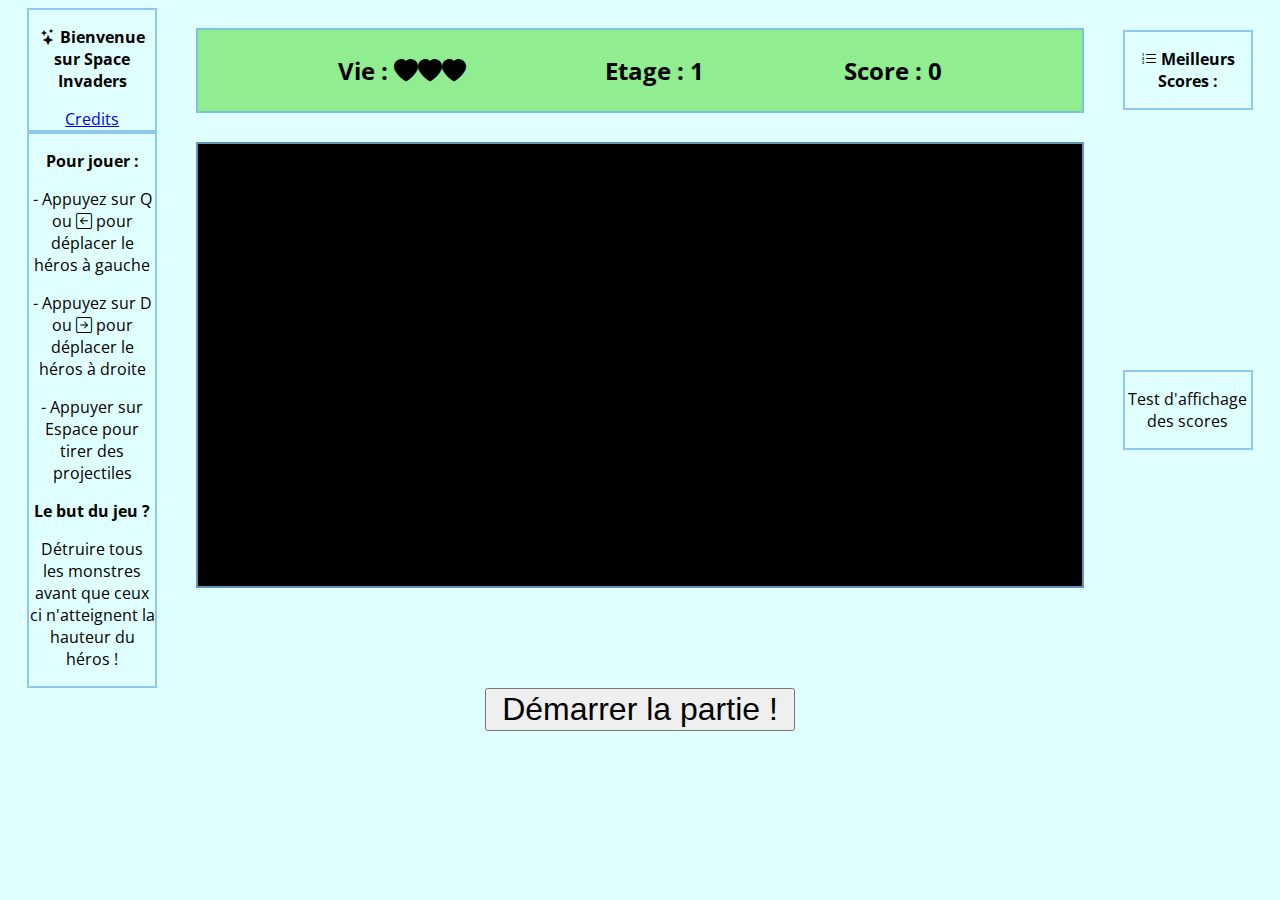
<file: index.html>
<!DOCTYPE html>

<html lang=fr>
    <head>
        <meta charset="utf-8">
        <link href="space.css" rel="stylesheet"/>
        <link rel="stylesheet" href="https://cdn.jsdelivr.net/npm/bootstrap-icons@1.5.0/font/bootstrap-icons.css">        
    </head>

    <body>

        

        <div id = 'headBar'>

            <div id= 'titleStart'>

                <p class='gameTitle'> <i class="bi bi-stars"></i> Bienvenue sur Space  Invaders </p>
                <a href='credits.html'> Credits </a>

            </div>
        
            <div id='stateBar' class='stats'>

                <p id='life'  > Vies : </p>
                <p id='stage' > Etage : </p>
                <p id='score' > Score : </p>
        
            </div>

            <div id= 'rightHead'>

                <p class= 'gameTitle'> <i class="bi bi-list-ol" ></i> Meilleurs Scores : </p>

            </div>
        
        </div>

        

        <div id = 'mainBar'>

            <div id = 'leftColumn' >
        
                <p class= 'gameTitle' > Pour jouer : </p>
                <p> - Appuyez sur Q ou <i class="bi bi-arrow-left-square"></i> pour déplacer le héros à gauche </p>
                <p> - Appuyez sur D ou <i class="bi bi-arrow-right-square"></i> pour déplacer le héros à droite </p>
                <p> - Appuyer sur Espace pour tirer des projectiles </p>
        
                <p class= 'gameTitle'> Le but du jeu ? </p> 
                <p> Détruire tous les monstres avant que ceux ci n'atteignent la hauteur du héros !</p>
        
        
            </div>

            <canvas></canvas>

            <div id = 'rightColumn'>


                <p> Test d'affichage des scores </p>
              <!-- Colonne du Score -->

            </div>

        </div>

        <input id="startButton" type="button" onclick="startNewGame(); " value=" Démarrer la partie ! "  />
        
        
        <script src="setup.js" type="text/javascript"></script>
        <script src="collision.js" type="text/javascript"></script>
        <script src="endgame.js" type="text/javascript"></script>
        <script src="skins.js" type="text/javascript"></script>
        <script src="hero.js" type="text/javascript"></script>
        <script src="monsters.js" type="text/javascript"></script>
        <script src="main.js" type="text/javascript"></script>
        
    </body>

</html>
</file>
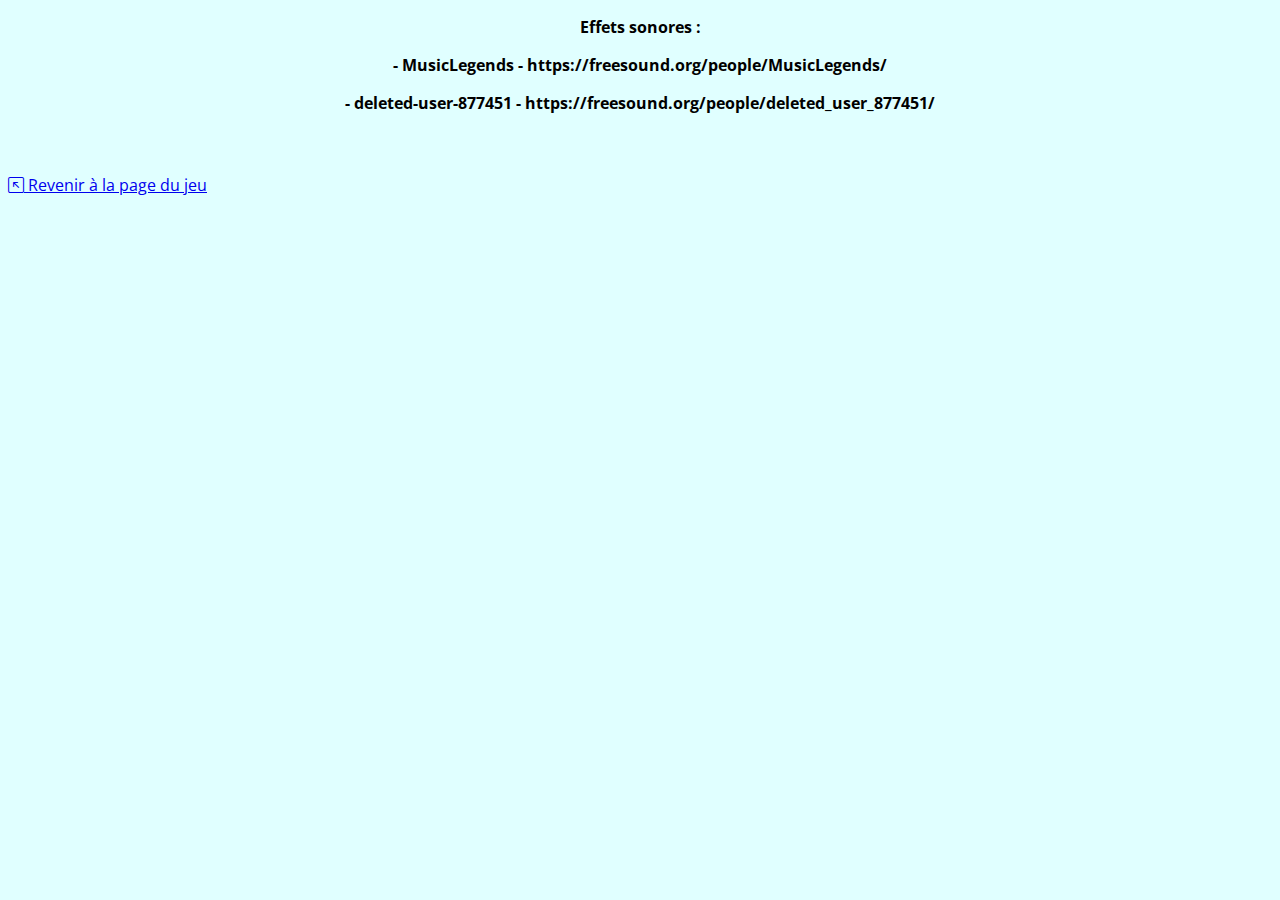
<file: credits.html>
<!DOCTYPE html>

<html lang=fr>
    <head>
        <meta charset="utf-8">
        <link href="space.css" rel="stylesheet"/>
        <link rel="stylesheet" href="https://cdn.jsdelivr.net/npm/bootstrap-icons@1.5.0/font/bootstrap-icons.css">        
    </head>

    <body>

        <p id= 'credits'> Effets sonores : </p>
        <p id= 'credits'> - MusicLegends - https://freesound.org/people/MusicLegends/ </p>
        <p id= 'credits'> - deleted-user-877451 - https://freesound.org/people/deleted_user_877451/</p>

    </br>
    </br>

    <a href='index.html'> <i class="bi bi-arrow-up-left-square"></i> Revenir à la page du jeu </a>
    </body>
    
</html>
</file>
<file: space.css>
@import url('https://fonts.googleapis.com/css2?family=Open+Sans&display=swap');


html {

    width: 100%;
    height: 100%;

}


body {

    background-color: lightcyan;
    font-family: 'Open Sans', sans-serif;

}

/*----------------- Barre du haut du jeu ----------------- */



.gameTitle, #credits{

    text-align: center;
    font-size: 1em;
    font-weight: bold;

}

.stats {

    text-align: center;
    font-size: 1.5em;
    font-weight: bold;

}


#startButton {

    display: block;
    margin: auto;
    font-size: 2em;

}





/*----------------- Contenu principal -----------------*/

#mainBar, #headBar {

    display: flex;

}




#leftColumn, #titleStart {

    width: 10%;
    margin: auto;
    text-align: center;
    border: 2px solid rgba(124, 186, 233, 0.8);

}


canvas {	
    
    width: 70%;

    height: 80%;

    border: 2px solid rgba(124, 186, 233, 0.8);

    margin: 10px auto;

    background-color: black;

}


#stateBar {

    width: 70%; 
    background-color: lightgreen;
    display: flex;
    justify-content: space-evenly;
    margin: auto;
    border: 2px solid rgba(124, 186, 233, 0.8);
 
 }


#rightColumn, #rightHead {

    width: 10%;
    margin: auto;
    text-align: center;
    border: 2px solid rgba(124, 186, 233, 0.8);

}
</file>
